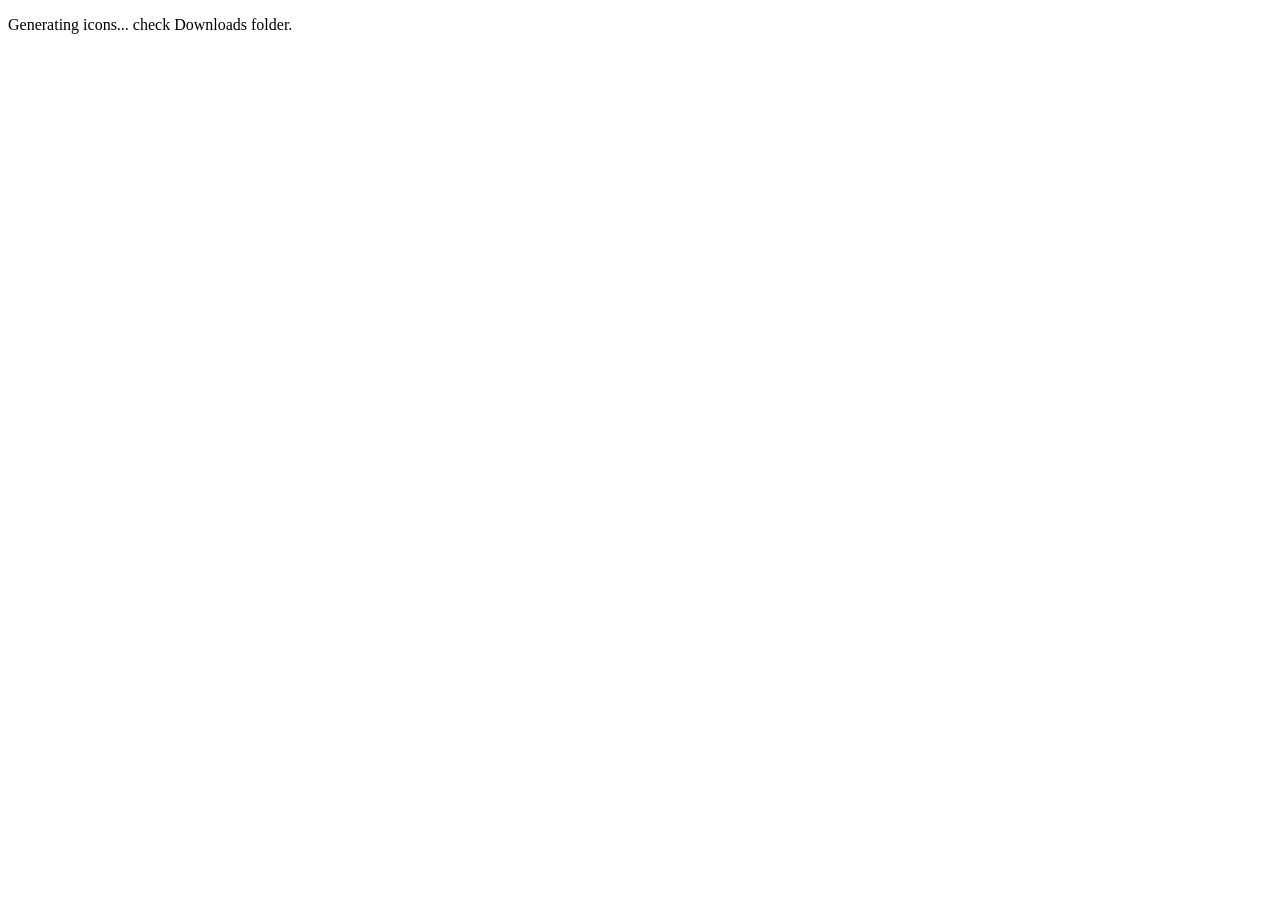
<file: make-icons.html>
<!DOCTYPE html>
<html>
<head><title>Icon Generator</title></head>
<body>
<canvas id="c192" width="192" height="192" style="display:none"></canvas>
<canvas id="c512" width="512" height="512" style="display:none"></canvas>
<p>Generating icons... check Downloads folder.</p>
<script>
function drawIcon(canvas, img) {
  const ctx = canvas.getContext('2d');
  const s = canvas.width;
  const r = s * 0.18;

  // Rounded clip
  ctx.beginPath();
  ctx.roundRect(0, 0, s, s, r);
  ctx.clip();

  // Draw book image as background (cover full canvas)
  ctx.drawImage(img, 0, 0, s, s);

  // Warm brown overlay for readability
  ctx.fillStyle = 'rgba(61, 43, 31, 0.45)';
  ctx.fillRect(0, 0, s, s);

  // Butterfly emoji
  ctx.font = `${s * 0.38}px serif`;
  ctx.textAlign = 'center';
  ctx.textBaseline = 'middle';
  ctx.fillText('🦋', s / 2, s * 0.44);

  // App name
  ctx.fillStyle = '#fdf6f0';
  ctx.font = `bold ${s * 0.1}px Georgia, serif`;
  ctx.fillText('soulful notes', s / 2, s * 0.78);

  // Subtle bottom line
  ctx.strokeStyle = '#b08070';
  ctx.lineWidth = s * 0.015;
  ctx.beginPath();
  ctx.moveTo(s * 0.25, s * 0.86);
  ctx.lineTo(s * 0.75, s * 0.86);
  ctx.stroke();
}

function download(canvas, name) {
  const a = document.createElement('a');
  a.download = name;
  a.href = canvas.toDataURL('image/png');
  a.click();
}

const img = new Image();
img.src = 'nuansa buku-buku.jpg.jpg';
img.onload = () => {
  const c192 = document.getElementById('c192');
  const c512 = document.getElementById('c512');
  drawIcon(c192, img);
  drawIcon(c512, img);
  setTimeout(() => {
    download(c192, 'icon-192.png');
    setTimeout(() => download(c512, 'icon-512.png'), 500);
  }, 300);
};
img.onerror = () => {
  document.querySelector('p').textContent = 'ERROR: Pastikan file make-icons.html dibuka dari folder ProyekJurnal, bukan dari Downloads.';
};
</script>
</body>
</html>
</file>
